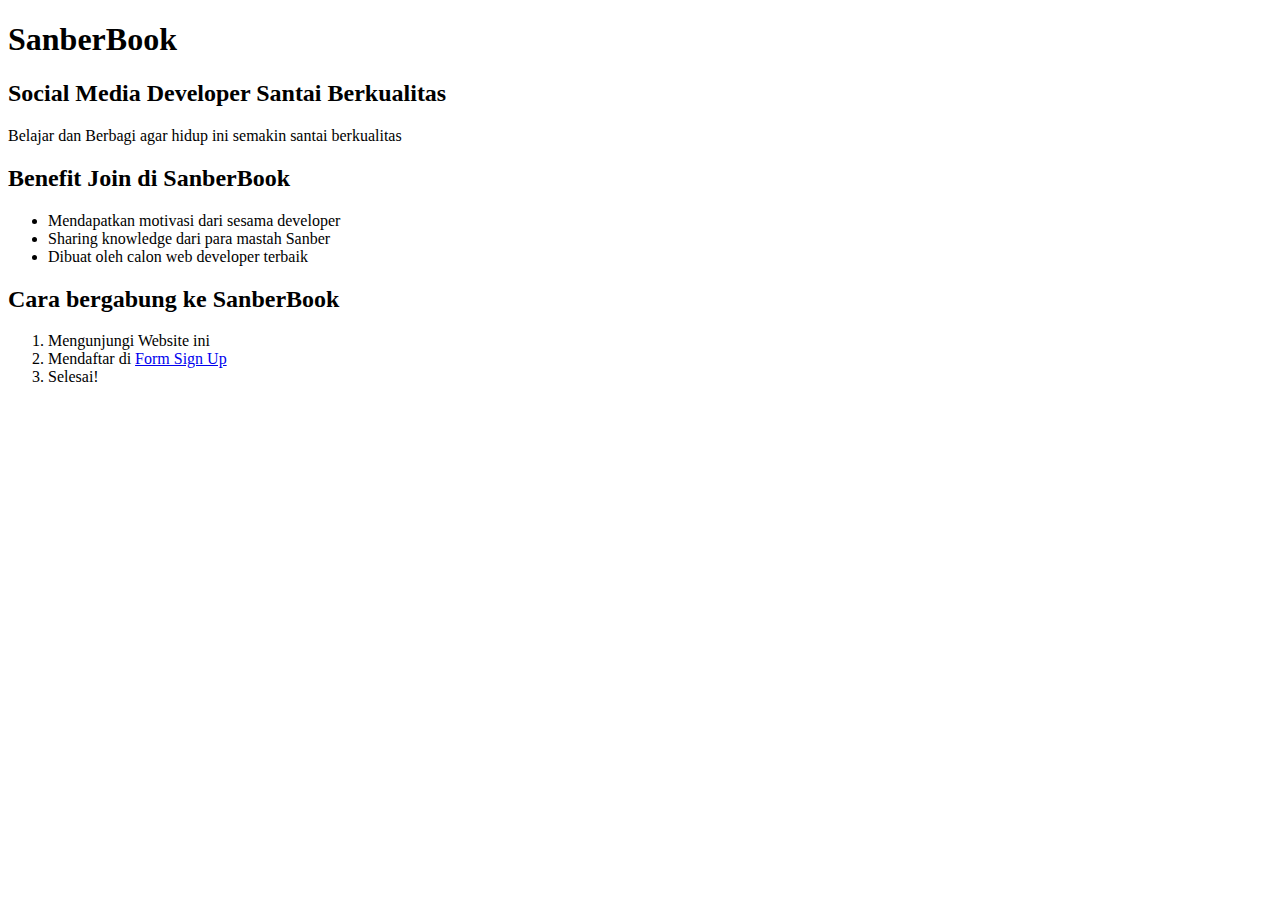
<file: Laravel2020/W1D1-PF/index.html>
<!DOCTYPE html>
<html lang="en">
<head>
    <meta charset="UTF-8">
    <meta name="viewport" content="width=device-width, initial-scale=1.0">
</head>
<body>
    <h1>SanberBook</h1>
    <h2>Social Media Developer Santai Berkualitas</h2>
    <p>Belajar dan Berbagi agar hidup ini semakin santai berkualitas</p>
    <h2>Benefit Join di SanberBook</h2>
    <ul>
        <li>Mendapatkan motivasi dari sesama developer</li>
        <li>Sharing knowledge dari para mastah Sanber</li>
        <li>Dibuat oleh calon web developer terbaik </li>
    </ul>
    <h2>Cara bergabung ke SanberBook</h2>
    <ol>
        <li>Mengunjungi Website ini</li>
        <li>Mendaftar di <a href="form.html">Form Sign Up</a></li>
        <li>Selesai!</li>
    </ol>
</body>
</html>
</file>
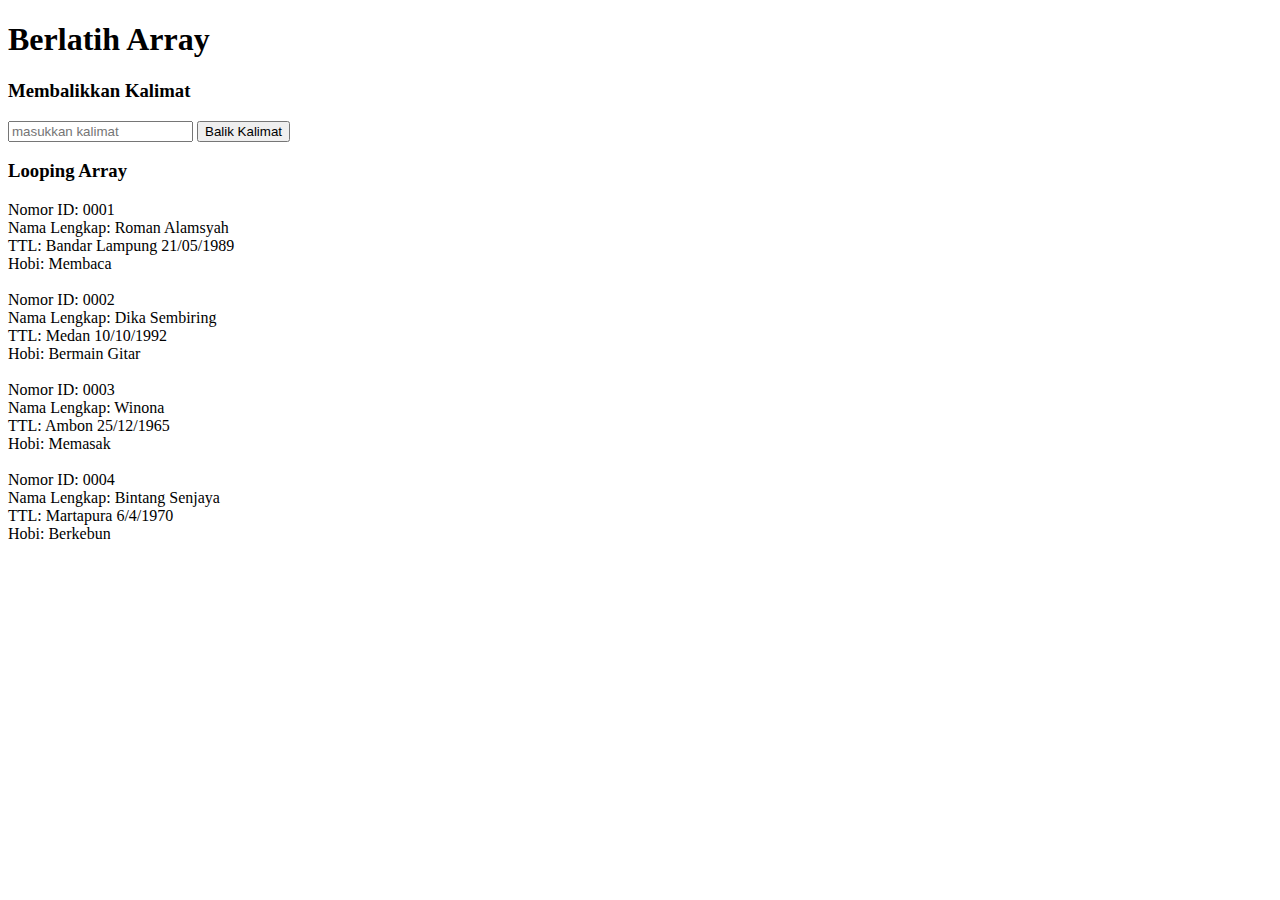
<file: Laravel2020/W1-D4-PF/array.html>
<!DOCTYPE html>
<html lang="en">
<head>
    <meta charset="UTF-8">
    <meta name="viewport" content="width=device-width, initial-scale=1.0">
    <meta http-equiv="X-UA-Compatible" content="ie=edge">
    <script src="https://ajax.googleapis.com/ajax/libs/jquery/3.5.1/jquery.min.js"></script>
    <title>Array</title>
</head>
<body>

    <h1>Berlatih Array</h1>

    <h3>Membalikkan Kalimat</h3>
    <form action="#" id="balikString">
        <input type="text" id="word" placeholder="masukkan kalimat">
        <input type="submit" value="Balik Kalimat">
    </form>
    <div id="jawaban1" style="margin-top: 10px"></div>
    
    <h3>Looping Array</h3>
    <div id="jawaban2"></div>


    <script>
        /* 
            SOAL NO. 1 Balik Kalimat 
            Tipe data String dapat dilihat sebagai tipe data array. Kita dapat mengakses karakter-karakter pada sebuah string seperti mengakses elemen pada array.
            Buatlah sebuah fungsi dengan nama balikString(). Fungsi ini akan menerima argumen sebuah string dan mengembalikan kebalikannya.
            
            Catatan: TIDAK Boleh menggunakan reverse, wajib dengan looping!

            Contoh: 
            balikString("abduh coding") 
            akan memberikan output: "gnidoc hudba"

            Hint: Gunakan properti length dari string untuk mencari tahu panjang string
        */
        // Code Kamu di sini
 
        function balikString(str){
            var res = "";
            for(var i = str.length-1;i >= 0;i--)res+=str[i];
            return res;
        }
        
        // Driver Code, jangan diganggu!
        var formBalikString = document.getElementById("balikString")
        formBalikString.addEventListener("submit", function(e) {
            e.preventDefault()
            var word = $("#word").val()
            var reverseWord = balikString(word)

            document.getElementById("jawaban1").innerHTML = reverseWord
        })

        
        
        /* 
            SOAL NO. 2 LOOPING PADA ARRAY
            Buatlah sebuah fungsi dengan nama dataHandling() dengan sebuah parameter untuk menerima argumen. Argumen yang akan diterima adalah sebuah array yang berisi beberapa array sejumlah n. Contoh input dapat dilihat dibawah:

            var input = [
                ["0001", "Roman Alamsyah", "Bandar Lampung", "21/05/1989", "Membaca"],
                ["0002", "Dika Sembiring", "Medan", "10/10/1992", "Bermain Gitar"],
                ["0003", "Winona", "Ambon", "25/12/1965", "Memasak"],
                ["0004", "Bintang Senjaya", "Martapura", "6/4/1970", "Berkebun"]
            ]

            Tugas kamu adalah mengimplementasikan fungsi dataHandling agar dapat menampilkan data-data pada dari argumen seperti di bawah ini:

            Nomor ID:  0001
            Nama Lengkap:  Roman Alamsyah
            TTL:  Bandar Lampung 21/05/1989
            Hobi:  Membaca

            Nomor ID:  0002
            Nama Lengkap:  Dika Sembiring
            TTL:  Medan 10/10/1992
            Hobi:  Bermain Gitar

            Nomor ID:  0003
            Nama Lengkap:  Winona
            TTL:  Ambon 25/12/1965
            Hobi:  Memasak

            Nomor ID:  0004
            Nama Lengkap:  Bintang Senjaya
            TTL:  Martapura 6/4/1970
            Hobi:  Berkebun

        */

        var input = [
                ["0001", "Roman Alamsyah", "Bandar Lampung", "21/05/1989", "Membaca"],
                ["0002", "Dika Sembiring", "Medan", "10/10/1992", "Bermain Gitar"],
                ["0003", "Winona", "Ambon", "25/12/1965", "Memasak"],
                ["0004", "Bintang Senjaya", "Martapura", "6/4/1970", "Berkebun"]
            ]
        
        // Code kamu di sini, lakukan looping terhadap input di atas
        var jawaban2 = "";// =  Isikan outputnya di sini
        for(var i = 0;i < input.length;i++){
            jawaban2 += `Nomor ID: ${input[i][0]}<br>
                        Nama Lengkap: ${input[i][1]}<br>
                        TTL: ${input[i][2]} ${input[i][3]}<br>
                        Hobi: ${input[i][4]}<br><br>`;
        }

        document.getElementById("jawaban2").innerHTML = jawaban2  

    </script>
    
</body>
</file>
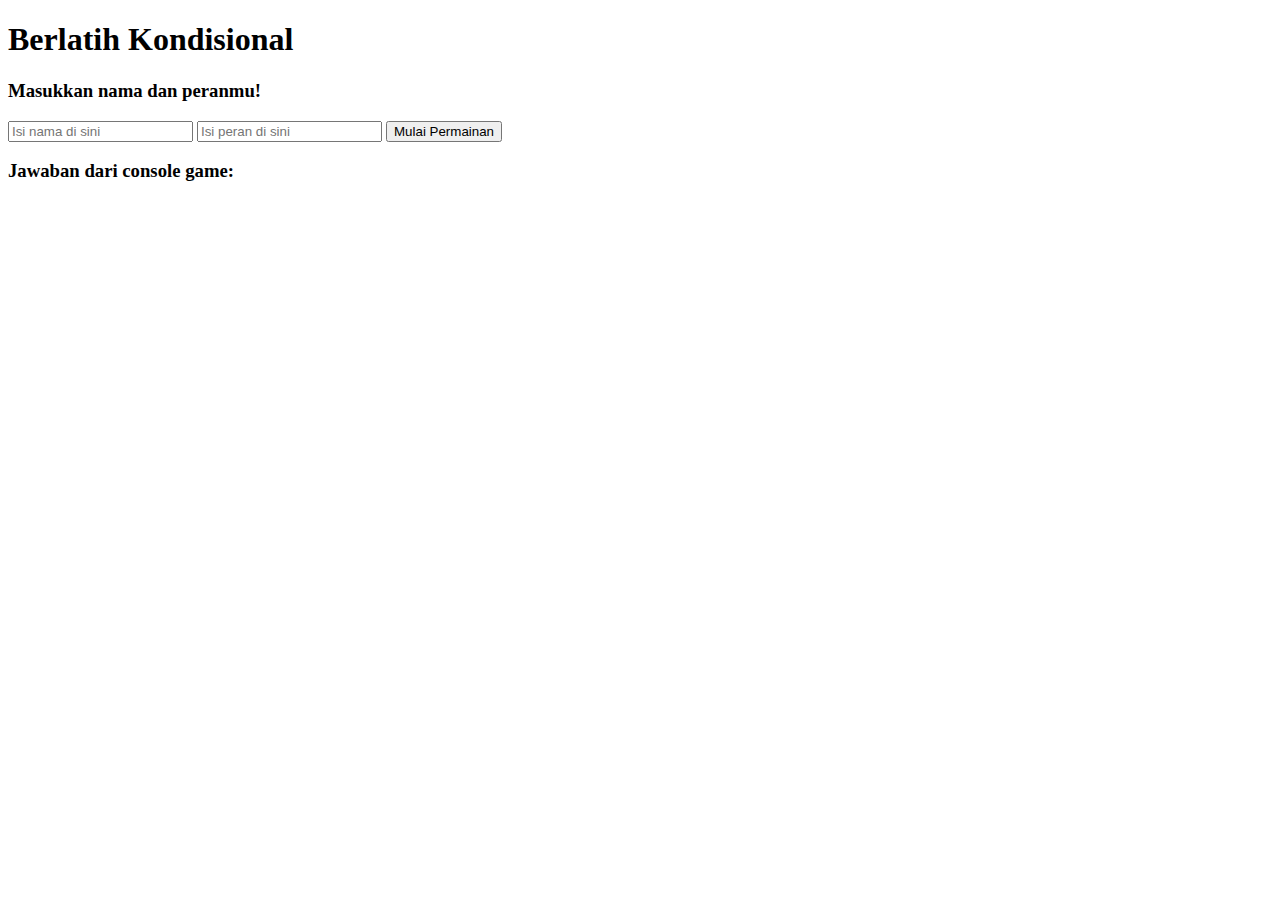
<file: Laravel2020/W1-D4-PF/conditional.html>
<!DOCTYPE html>
<html lang="en">
<head>
    <meta charset="UTF-8">
    <meta name="viewport" content="width=device-width, initial-scale=1.0">
    <meta http-equiv="X-UA-Compatible" content="ie=edge">
    <title>Conditional HTML</title>
</head>
<body>
    <h1>Berlatih Kondisional</h1>
    
    <h3>Masukkan nama dan peranmu!</h3>
    <form action="#" id="formConditional">
        <input type="text" id="name" placeholder="Isi nama di sini">
        <input type="text" id="role" placeholder="Isi peran di sini">
        <input type="submit" value="Mulai Permainan">
    </form>

    <h3>Jawaban dari console game: </h3>
    <div id="jawaban">

    </div>
</body>

<script>

    var form = document.getElementById("formConditional")
    var jawaban = document.getElementById("jawaban")

    form.addEventListener("submit", e => {
        e.preventDefault()

        /* 
            ATURAN PERMAINAN 
            // Output untuk Input nama = '' dan peran = ''
            // => "Nama harus diisi!"
    
            //Output untuk Input nama = 'Mikael' dan peran = ''
            // => "Halo Mikael, Pilih peranmu untuk memulai game!"
    
            //Output untuk Input nama = 'Nina' dan peran 'Penyihir'
            // => "Selamat datang di Dunia Werewolf, Nina"
            // => "Halo Penyihir Nina, kamu dapat melihat siapa yang menjadi Werewolf!"
    
            //Output untuk Input nama = 'Danu' dan peran 'Werewolf'
            // => "Selamat datang di Dunia Werewolf, Danu"
            // "Halo Werewolf Danu, kamu dapat memilih siapa untuk dimakan malam ini!"
    
            //Output untuk Input nama = 'Zero' dan peran 'Rakjel'
            // => "Selamat datang di Dunia Werewolf, Zero"
            // => "Halo Rakjel Zero, Kamu menjadi rakyat jelata "
    
            PETUNJUK MENGERJAKAN
            1. Buat Kondisional agar output dari konsol sesuai yang diharapkan
            2. masukkan lah jawaban dari kondisi yang diberikan oleh User ke dalam variabel jawabanKonsol
        */

        // Tuliskan Code kamu di sini
        var name = document.getElementById("name").value
        var role = document.getElementById("role").value
        // buatlah kondisional berdasarkan dua variabel di atas yaitu name dan role, ketentuannya dapat dibaca di atas

        if(name.length == 0){jawaban.innerHTML = "Nama harap diisi!";return;}

        var jawabanKonsol; // = jawaban dari kondisional di-assign di sini
        // Code Sampai sini

        switch (role.toLowerCase()) {
            case "werewolf":
                jawabanKonsol = `Halo Werewolf ${name}, kamu dapat memilih siapa untuk dimakan malam ini!`;
                break;
            case "rakjel":
                jawabanKonsol = `Halo Rakjel ${name}, kamu menjadi rakyat jelata!`
                break;
            case "penyihir":
                jawabanKonsol = `Halo Penyihir ${name}, kamu dapat melihat siapa yang menjadi werewolf!`;
                break;
            default:
                jawabanKonsol = `Halo ${name}, pilih peranmu untuk memulai game!`
                break;
        }

        jawaban.innerHTML = jawabanKonsol
    })
        

</script>
</html>
</file>
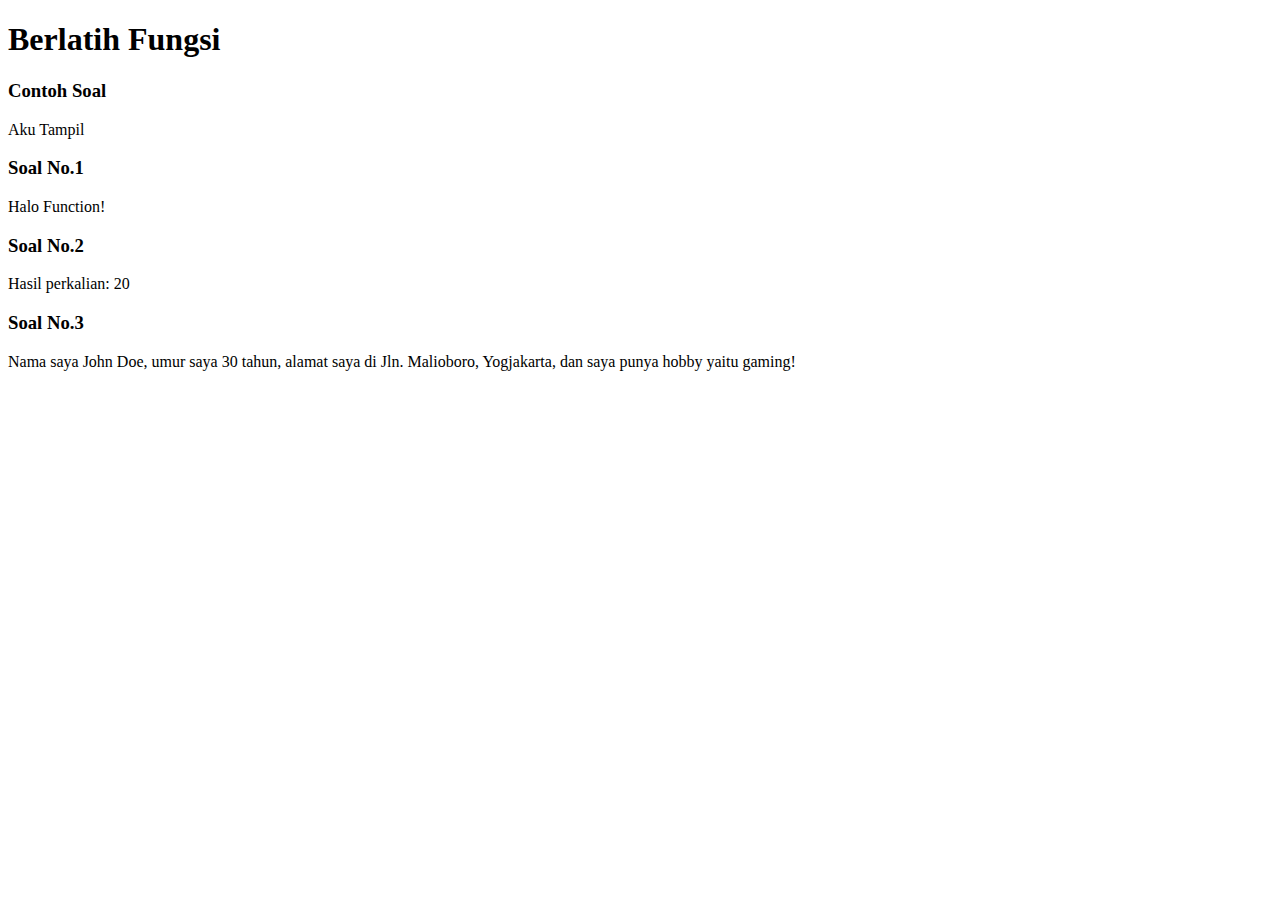
<file: Laravel2020/W1-D4-PF/function.html>
<!DOCTYPE html>
<html lang="en">
<head>
    <meta charset="UTF-8">
    <meta name="viewport" content="width=device-width, initial-scale=1.0">
    <meta http-equiv="X-UA-Compatible" content="ie=edge">
    <title>Function</title>
</head>
<body>
    <h1>Berlatih Fungsi</h1>

    <h3>Contoh Soal</h3>
    <div id="contohJawaban">

    </div>

    <h3>Soal No.1</h3>
    <div id="jawaban1">

    </div>

    <h3>Soal No.2</h3>
    <div id="jawaban2">

    </div>

    <h3>Soal No.3</h3>
    <div id="jawaban3">

    </div>

    <script>

        // CONTOH
        // Kamu diminta untuk membuat fungsi bernama tampilkan() untuk menampilkan "Aku Tampil" pada halaman html. 

        // Jawaban CONTOH
        function tampilkan() {
            document.getElementById("contohJawaban").innerHTML = "Aku Tampil"
        }

        //Jalankan function 
        tampilkan()

        // Soal No. 1 Fungsi Teriak
        /* 
            Buatlah sebuah fungsi bernama teriak(), yang mengembalikan nilai berupa "Halo Function!", yang kemudian akan ditampilkan di halaman html.
            Tampilkan dengan cara document.getElementById("jawaban1").innerHTML seperti di CONTOH.
        */

        
        function teriak() {
            // Tulis Code mulai di sini
            document.getElementById("jawaban1").innerHTML = "Halo Function!"
            // Tampilkan dengan cara document.getElementById("jawaban1").innerHTML seperti di CONTOH.
        }
        
        // Jalankan function teriak
        teriak()

        // Soal No. 2 Fungsi Kalikan
        /* 
            Buatlah sebuah fungsi bernama kalikan(), yang mengembalikan nilai berupa hasil kali dari dua parameter yang dikirim.
            CONTOH OUTPUT: 
            kalikan(5, 4) akan memberikan output 20
            Tampilkan jawaban dengan cara document.getElementById("jawaban2").innerHTML seperti di CONTOH
        */

        
        function kalikan(num1, num2) {
            // Code kamu mulai dari sini
            document.getElementById("jawaban2").innerHTML = `Hasil perkalian: ${num1*num2}`;


            // Tampilkan jawaban dengan cara document.getElementById("jawaban2").innerHTML seperti di CONTOH
        }
        


        // Jalankan function kalikan
        kalikan(5, 4)

        // Soal No. 3 Fungsi buatKalimat
        /* 
            Buatlah sebuah fungsi bernama buatKalimat(), yang akan memproses seluruh parameter yang diinput menjadi satu kalimat berikut: "Nama saya [Name], umur saya [Age] tahun, alamat saya di [Address], dan saya punya hobby yaitu [hobby]!"

            CONTOH: 
            var name = "Agus";
            var age = 30;
            var address = "Jln. Malioboro, Yogjakarta";
            var hobby = "gaming";

            var kalimatBaru = buatKalimat(name,age,address,hobby);
            Akan menampilkan : 
            "Nama saya Agus, umur saya 30 tahun, alamat saya di Jln. Malioboro, Yogjakarta, dan saya punya hobby yaitu gaming!"
            Tampilkan dengan cara document.getElementById("jawaban3").innerHTML seperti di CONTOH
        */
    
        function buatKalimat(nama, umur, alamat, hobi) {
            // Code kamu mulai dari sini
            document.getElementById("jawaban3").innerHTML = `Nama saya ${nama}, umur saya ${umur} tahun, alamat saya di ${alamat}, dan saya punya hobby yaitu ${hobi}!`
            // Tampilkan dengan cara document.getElementById("jawaban3").innerHTML seperti di CONTOH.
        }


        // Jalankan function buatKalimat
        var name = "John Doe";
        var age = 30;
        var address = "Jln. Malioboro, Yogjakarta";
        var hobby = "gaming";
        buatKalimat(name, age, address, hobby);
    </script>
</body>


</html>
</file>
